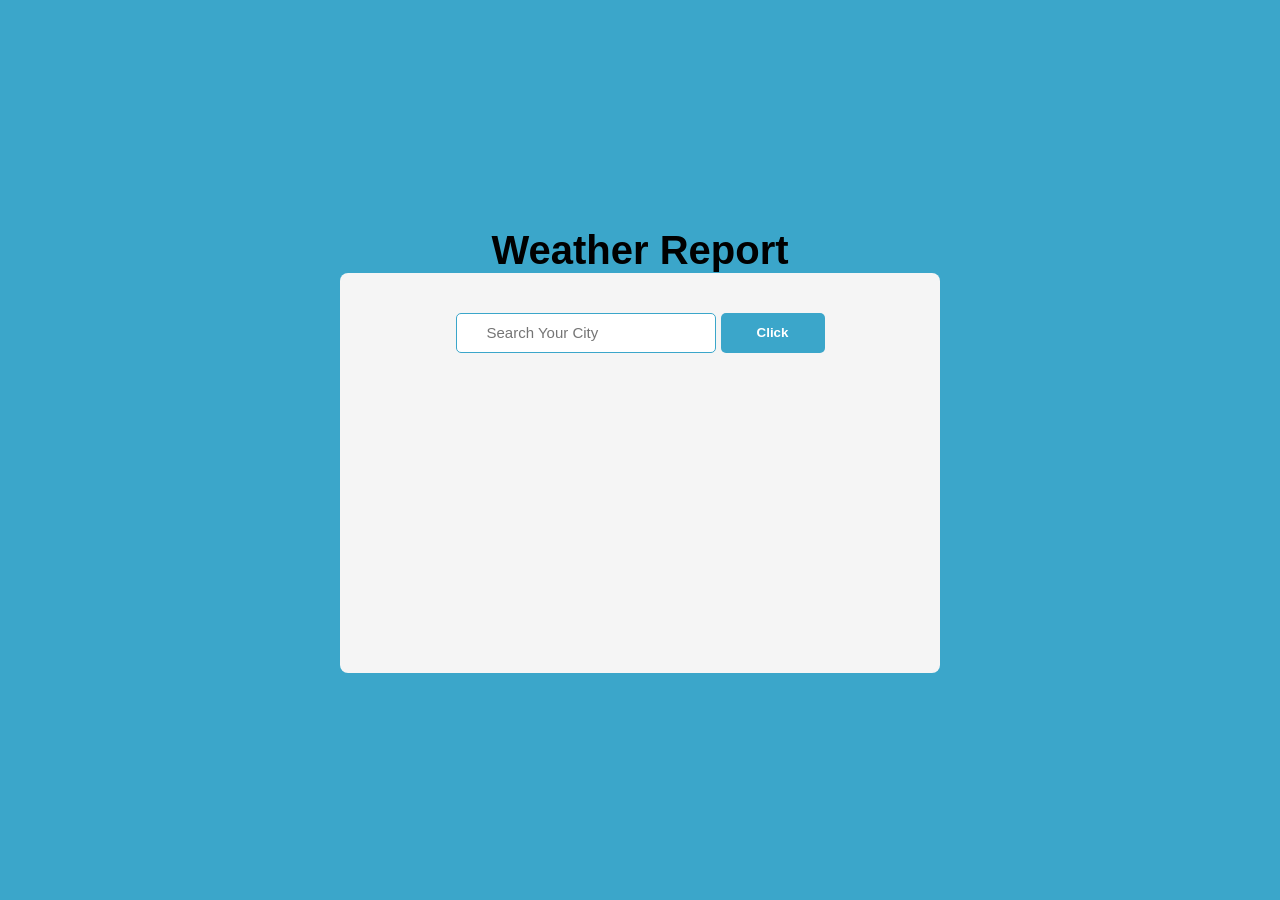
<file: index.html>
<!DOCTYPE html>
<html lang="en">
<head>
    <meta charset="UTF-8">
    <meta http-equiv="X-UA-Compatible" content="IE=edge">
    <meta name="viewport" content="width=device-width, initial-scale=1.0">
    <title>Weather App</title>
    <link rel="stylesheet" href="style.css">
</head>
<body>
    <div class="container">
        <h1>Weather Report</h1>
        <div class="main">
            <div class="search">
                <input type="search" placeholder="Search Your City">
                <button class="btn">Click</button>
            </div> 
            <div class="WeatherDetails"></div>
        </div>
    </div>




    <script src="index.js"></script>
</body>
</html>
</file>
<file: style.css>
*{
    margin: 0px;
    padding: 0px;
    box-sizing: border-box;
    font-family: sans-serif;
}
.container{
    max-width: 1440px;

}
body{
    background-color: rgb(59, 166, 202);
    width: 100vw;
    height: 100vh;
    display: flex;
    justify-content: center;
    align-items: center;
}
.main{
    height: 400px;
    width: 600px;
    background-color: whitesmoke;
    border-radius: 8px;
}
.main>.search{
   display: flex;
   justify-content: center;
   padding: 40px;
}
.main>.search>input{
    height: 40px;
    width: 50%;
    outline: none;
    border: 1px rgb(59, 166, 202) solid;
    border-radius: 5px;
    padding-left: 30px;
    font-size: 15px;
}
.btn{
    width: 20%;
    background-color: rgb(59, 166, 202);
    border: 0;
    margin-left: 5px;
    border-radius: 5px;
    color: white;
    font-weight: bold;
    cursor: pointer;
}
.WeatherDetails{
  text-align: center;
}
h2{
    font-weight: bold;
    font-size: 40px;
}
.WeatherDetails>.details>p{
    font-weight: bold;
    font-size: 25px;
    margin-top: 10px;
}
img{
    width: 100px;
    height: 70px;
}
h1{
    text-align: center;
    font-size: 40px;
}
</file>
